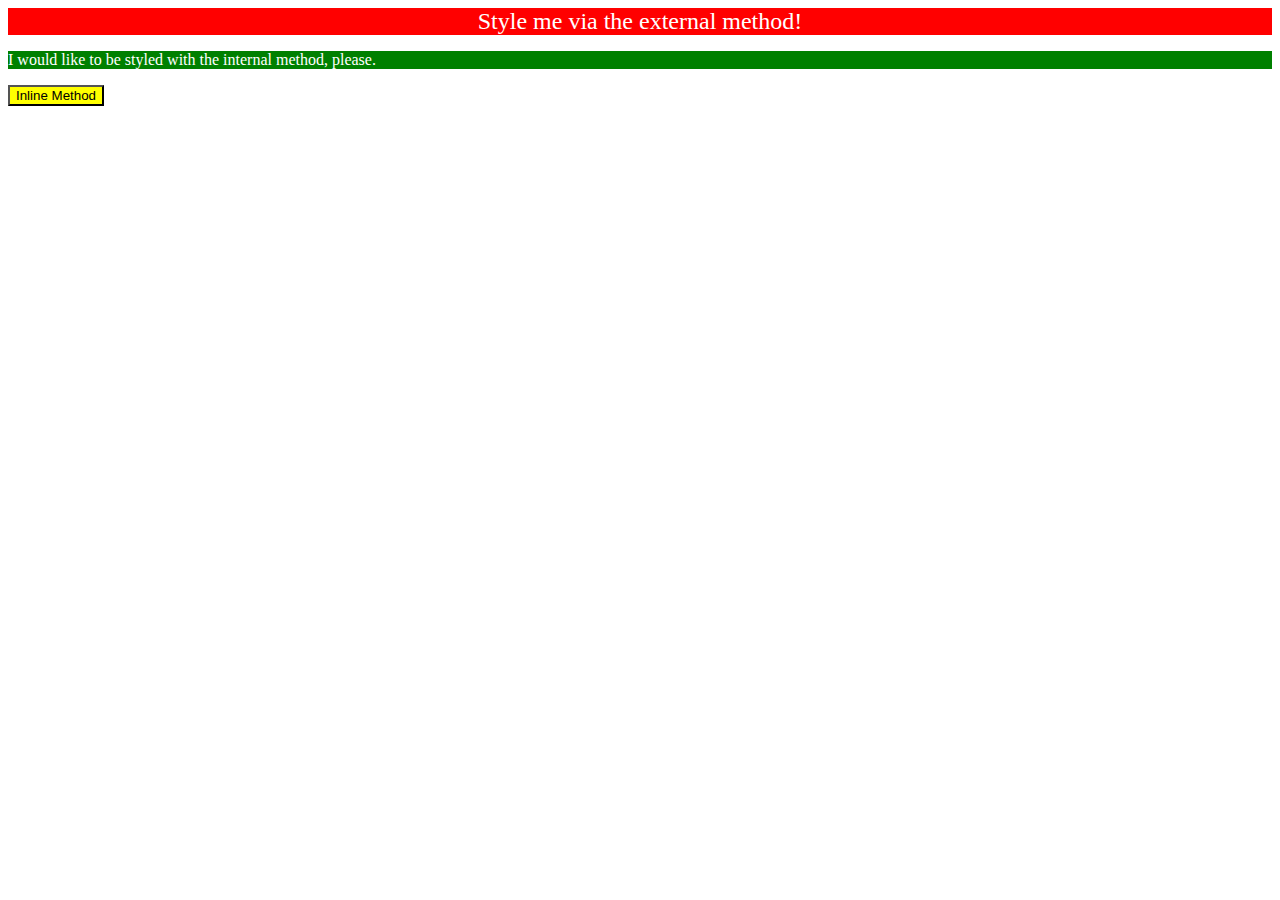
<file: foundations/01-css-methods/index.html>
<!DOCTYPE html>
<html lang="en">
<head>
  <link rel="stylesheet" href="./styles.css">
  <meta charset="UTF-8">
  <meta http-equiv="X-UA-Compatible" content="IE=edge">
  <meta name="viewport" content="width=device-width, initial-scale=1.0">
  <title>Methods for Adding CSS</title>
  <style>
    p {
      color: white;
      background-color: green;
    }
  </style>
</head>
<body>
  <div>Style me via the external method!</div>
  <p>I would like to be styled with the internal method, please.</p>
  <button style= "color:black; background-color: yellow;">Inline Method</button></div>
</body>
</html>
</file>
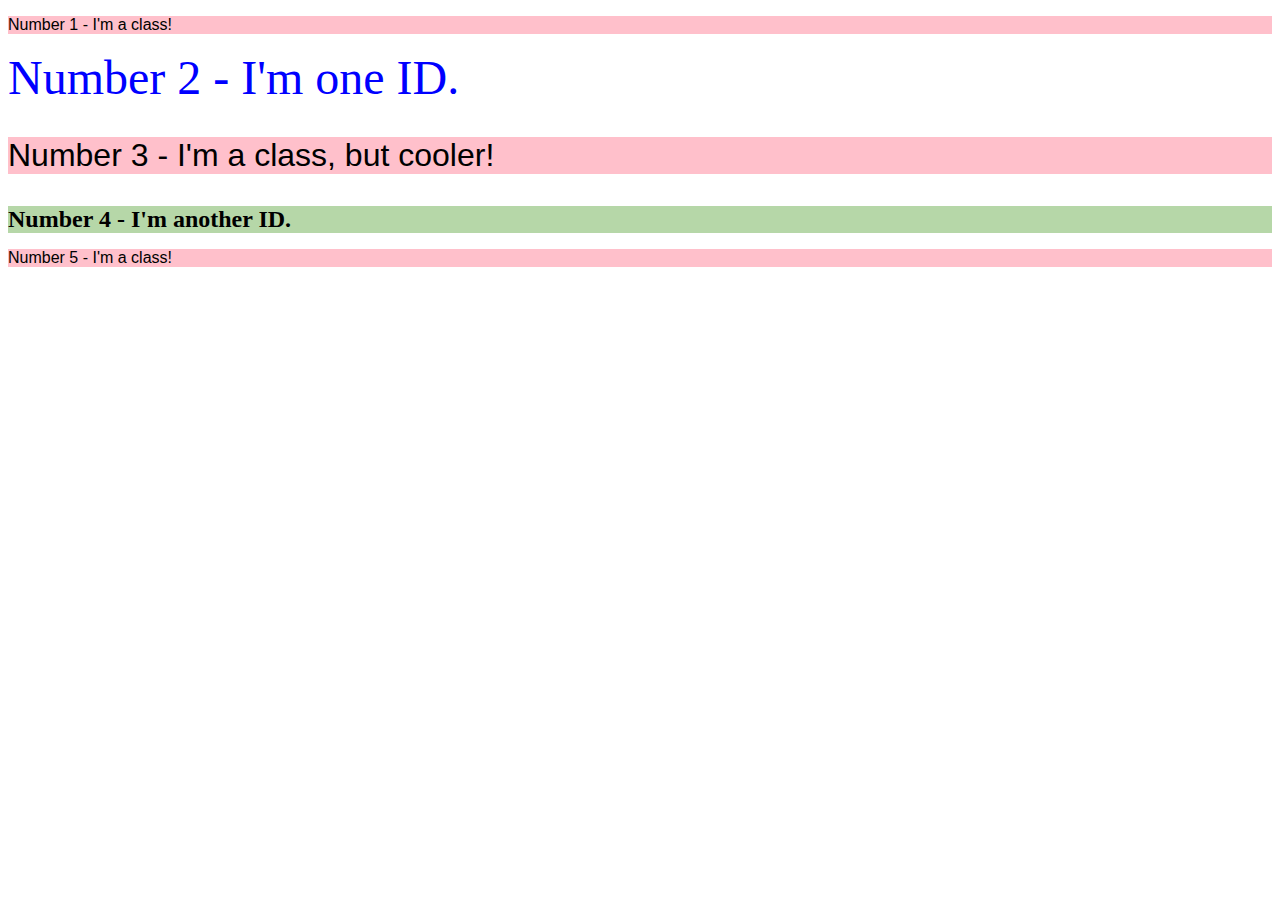
<file: foundations/02-class-id-selectors/index.html>
<!DOCTYPE html>
<html lang="en">
<head>
  <meta charset="UTF-8">
  <meta http-equiv="X-UA-Compatible" content="IE=edge">
  <meta name="viewport" content="width=device-width, initial-scale=1.0">
  <title>Class and ID Selectors</title>
  <link rel="stylesheet" href="style.css">
</head>
<body>
  <!--First Item-->
  <div class="odd-number">
    <p>Number 1 - I'm a class!</p>
  </div>
  <!--Second Item-->
  <div id="FirstID">Number 2 - I'm one ID.</div>
  <!--Third Item-->
  <div class="odd-number big-text">
    <p>Number 3 - I'm a class, but cooler!</p>
  </div>
  <!--Fourth Item-->
  <div id="SecondID">Number 4 - I'm another ID.</div>
  <!--Fifth Item-->
  <div class="odd-number">
    <p>Number 5 - I'm a class!</p>
  </div>

</body>
</html>
</file>
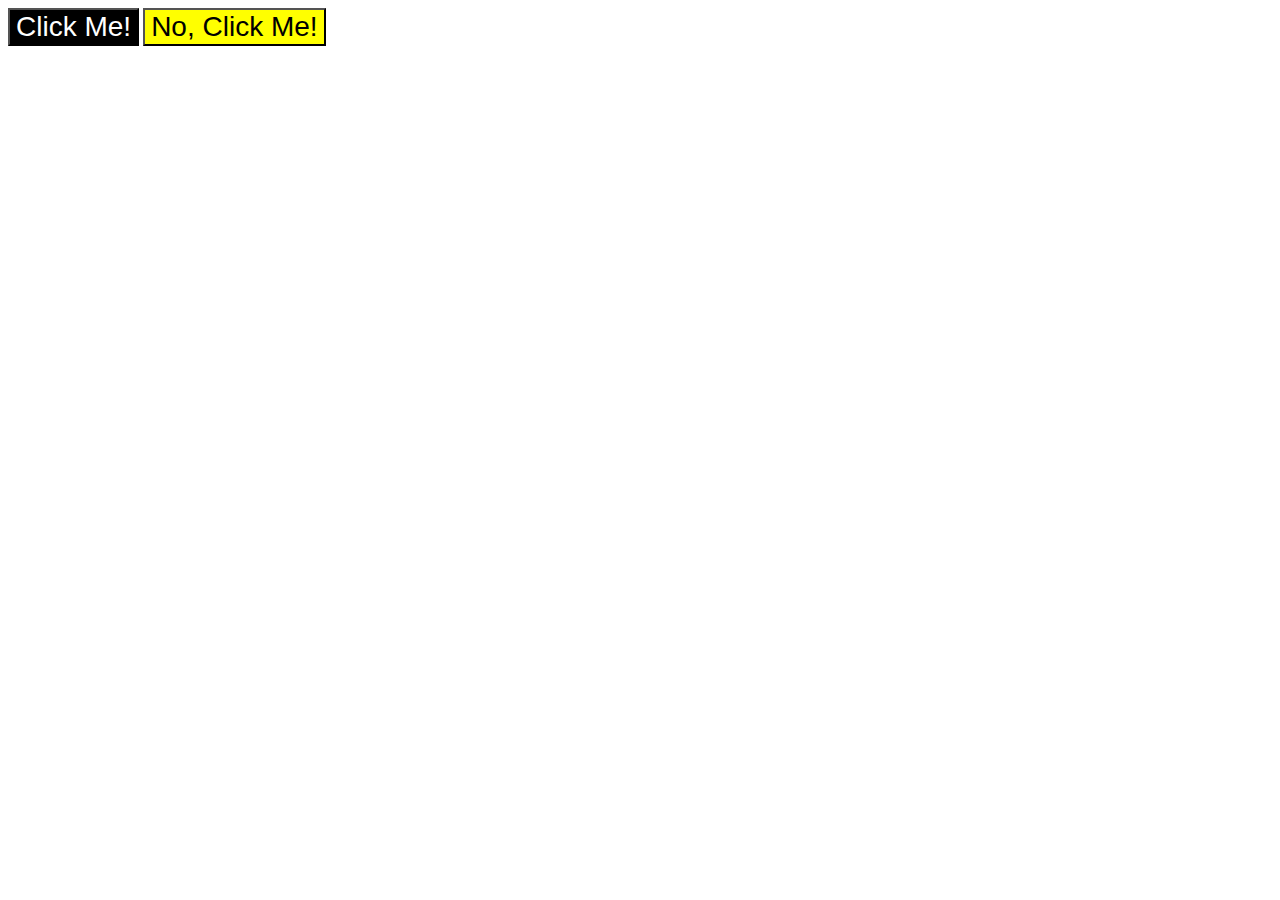
<file: foundations/03-grouping-selectors/index.html>
<!DOCTYPE html>
<html lang="en">
<head>
  <meta charset="UTF-8">
  <meta http-equiv="X-UA-Compatible" content="IE=edge">
  <meta name="viewport" content="width=device-width, initial-scale=1.0">
  <title>Grouping Selectors</title>
  <link rel="stylesheet" href="style.css">
</head>
<body>
  <button class="Click">Click Me!</button>
  <button class="NoClick">No, Click Me!</button>
</body>
</html>
</file>
<file: foundations/01-css-methods/styles.css>
div {
    color: white;
    background-color: Red;
    font-size: x-large;
    text-align: center;
    }
</file>
<file: foundations/02-class-id-selectors/style.css>
.odd-number {

    color: black;
    background-color: pink;
    font-family: Verdana, sans-serif;
}

.big-text {

    font-size: 24pt;
}

#FirstID {
    color: blue;
    font-size: 36pt;
    font-family: 'Times New Roman';
}

#SecondID {
    color: black;
    background-color: #b6d7a8;
    font-size: 18pt;
    font-weight: 700;

}
</file>
<file: foundations/03-grouping-selectors/style.css>
.Click,
.NoClick {
    font-size: 28px;
    font-family: Helvetica, 'Times New Roman', 'sans-serif';
}

.Click {

    color: white;
    background-color: black;
}

.NoClick {

    color: black;
    background-color: yellow;
}
</file>
